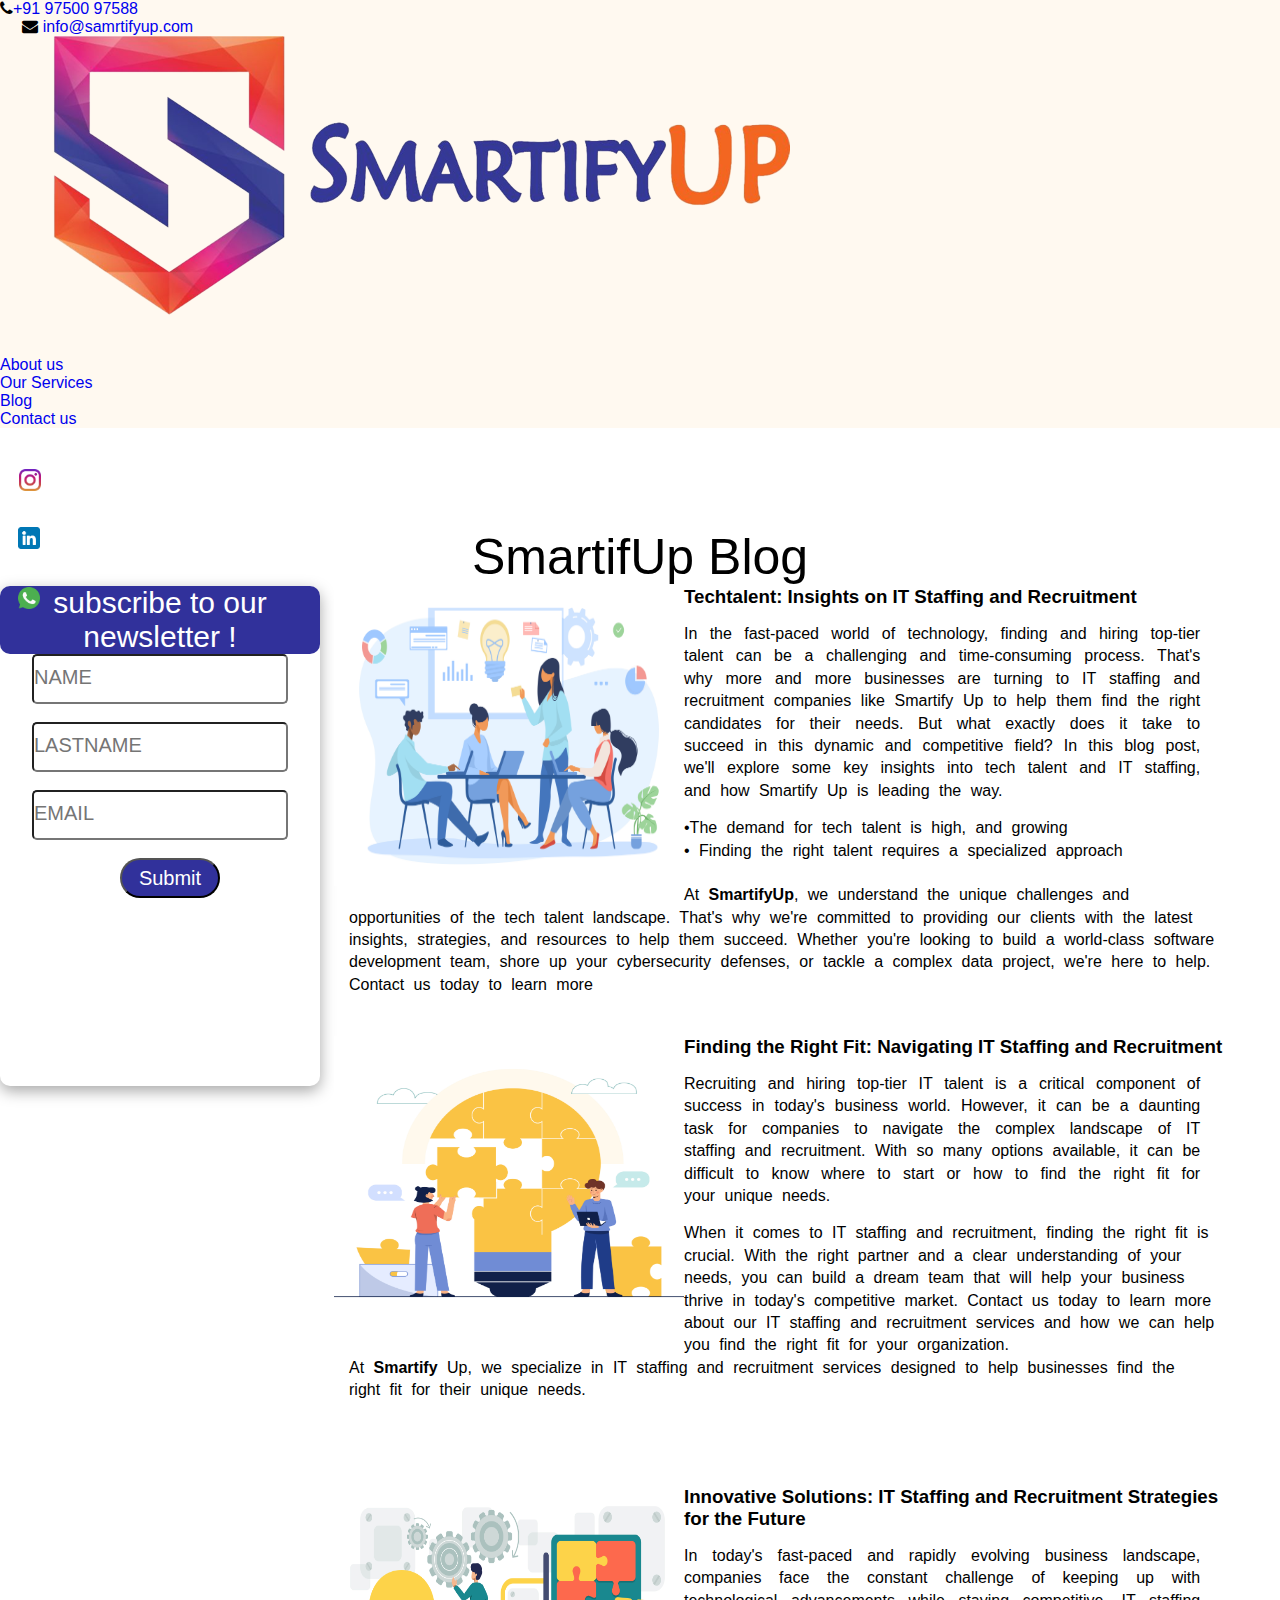
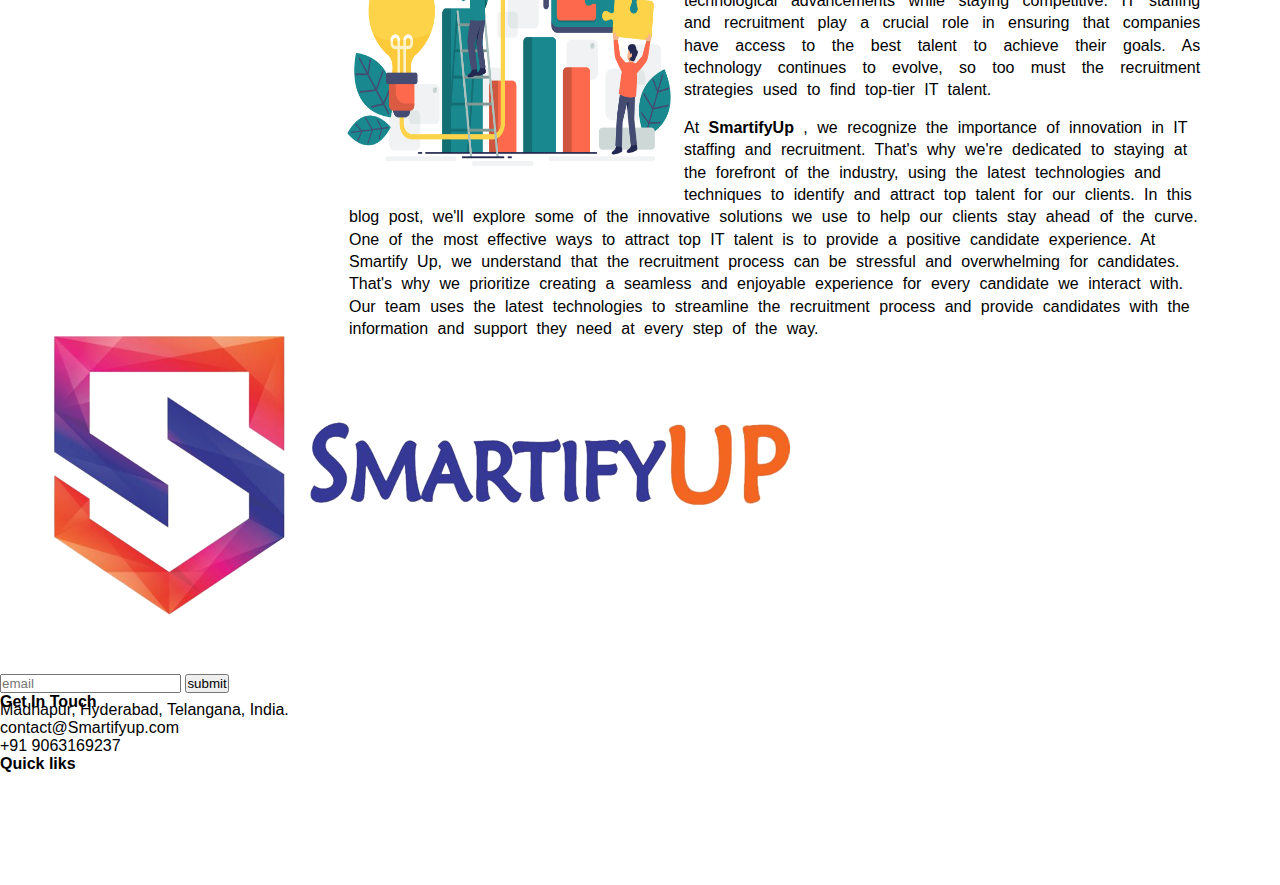
<file: blog.html>
<!DOCTYPE html>
<html lang="en">
<head>
    <meta charset="UTF-8">
    <meta http-equiv="X-UA-Compatible" content="IE=edge">
    <meta name="viewport" content="width=device-width, initial-scale=1.0">
    <link rel="stylesheet" href="styles.css">
    <link rel="stylesheet" href="blog.css">
    <link rel="preconnect" href="https://fonts.googleapis.com">
    <link rel="preconnect" href="https://fonts.gstatic.com" crossorigin>
    <link href="https://fonts.googleapis.com/css2?family=Poppins:wght@200;600;800;900&display=swap" rel="stylesheet">
    <link rel="stylesheet" href="https://cdnjs.cloudflare.com/ajax/libs/font-awesome/4.7.0/css/font-awesome.min.css">
    <link href="https://fonts.googleapis.com/css2?family=Poppins:wght@300&display=swap" rel="stylesheet">
    <link href="https://fonts.cdnfonts.com/css/maiandra-gd" rel="stylesheet">
    <title>Smartify Up</title>
</head>
<body>
     <!--social media floating icons-->
     <section class="social_media_float">
        <div class="social_icons"><img src="\images\instagram1.png" alt=""></div>
        <div class="social_icons"><a href="https://www.linkedin.com/company/smartifyup/" target="_blank"> <img src="\images\linkedin.png" alt=""></a></div>
        <div class="social_icons"> <a href="https://api.whatsapp.com/send?phone=919750097588" target="_blank"><img src="images\whatsapp.png" alt=""></a></div>
    </section>
<!--navbar section-->

<nav class="navbar">
   <div class="top_nav">
    <ul class="top_nav_links">
        <li><a href="tel:+912255663355"><i class="fa fa-phone" style="color:black"></i>+91 97500 97588</a></li>
        <li><a href="mailto:social.media@samrtifyup.com">&nbsp; &nbsp; &nbsp;<i class="fa fa-envelope" style="color:black"></i>
            info@samrtifyup.com</a></li>
   </div>
    <div class="navbar_section">
    <div class="logo_section">
        <a href="index.html"><img src="\images\logo1.png" alt=""></a>
    </div>
    <div class="nav_links"> 
    <ul class="navlinks">
        <li><a href="\aboutus.html" class="hover-underline-animation" >About us</a></li>
        <li><a href="#" class="hover-underline-animation">Our Services</a></li>
        <li><a href="blog.html" class="hover-underline-animation">Blog</a></li>
        <li><a href="contactus.html" class="hover-underline-animation">Contact us</a></li>
    </ul>    
    </div>
</div>
</nav>
<!--ending of navbar-->
<h1>SmartifUp Blog</h1>
<div class="blog_section">
    <aside class="blogdetails_contactus">
        <h1>subscribe to our newsletter !</h1>
        <form action="#">
            <input type="text" placeholder="Name">
            <br>
            <br>
            <input type="text" placeholder="Lastname">
            <br>
            <br>
            <input type="text" placeholder="Email">
            <br>
            <br>
            <button>Submit</button>
        </form>
    </aside>
<div class="blogs">
    <section class="blogimg">
        <aside><img src="\images\4380.jpg" alt=""></aside>
    </section>
    <section class="blogcontent">
        <h3> Techtalent: Insights on IT Staffing and Recruitment</h3>
        <p>In the fast-paced world of technology, finding and hiring top-tier talent can be a challenging and time-consuming process. That's why more and more businesses are turning to IT staffing and recruitment companies like Smartify Up to help them find the right candidates for their needs. But what exactly does it take to succeed in this dynamic and competitive field? In this blog post, we'll explore some key insights into tech talent and IT staffing, and how Smartify Up is leading the way.</p>
    </section>
    <p>&#8226;The demand for tech talent is high, and growing <br>&#8226; Finding the right talent requires a specialized approach <br> <br> At <b>SmartifyUp</b>, we understand the unique challenges and opportunities of the tech talent landscape. That's why we're committed to providing our clients with the latest insights, strategies, and resources to help them succeed. Whether you're looking to build a world-class software development team, shore up your cybersecurity defenses, or tackle a complex data project, we're here to help. Contact us today to learn more</p>
</div>
<div class="blogs">
    <section class="blogimg">
        <aside><img src="\images\Idea_concept.jpg" alt=""></aside>
    </section>
    <section class="blogcontent">
        <h3> Finding the Right Fit: Navigating IT Staffing and Recruitment</h3>
        <p>Recruiting and hiring top-tier IT talent is a critical component of success in today's business world. However, it can be a daunting task for companies to navigate the complex landscape of IT staffing and recruitment. With so many options available, it can be difficult to know where to start or how to find the right fit for your unique needs.</p>
    </section>
    <p>  When it comes to IT staffing and recruitment, finding the right fit is crucial. With the right partner and a clear understanding of your needs, you can build a dream team that will help your business thrive in today's competitive market. Contact us today to learn more about our IT staffing and recruitment services and how we can help you find the right fit for your organization. <br>
        At  <b>Smartify</b> Up, we specialize in IT staffing and recruitment services designed to help businesses find the right fit for their unique needs.</p>
</div>
<div class="blogs">
    <section class="blogimg">
        <aside><img src="\images\6_innovation02.jpg" alt=""></aside>
    </section>
    <section class="blogcontent">
        <h3> Innovative Solutions: IT Staffing and Recruitment Strategies for the Future</h3>
        <p>In today's fast-paced and rapidly evolving business landscape, companies face the constant challenge of keeping up with technological advancements while staying competitive. IT staffing and recruitment play a crucial role in ensuring that companies have access to the best talent to achieve their goals. As technology continues to evolve, so too must the recruitment strategies used to find top-tier IT talent.</p>
    </section>
    <p>  At <b>SmartifyUp </b>, we recognize the importance of innovation in IT staffing and recruitment. That's why we're dedicated to staying at the forefront of the industry, using the latest technologies and techniques to identify and attract top talent for our clients. In this blog post, we'll explore some of the innovative solutions we use to help our clients stay ahead of the curve.
        One of the most effective ways to attract top IT talent is to provide a positive candidate experience. At Smartify Up, we understand that the recruitment process can be stressful and overwhelming for candidates. That's why we prioritize creating a seamless and enjoyable experience for every candidate we interact with. Our team uses the latest technologies to streamline the recruitment process and provide candidates with the information and support they need at every step of the way.</p>
</div>

</div>
<!--footer section-->
<footer class="footer_section">
<div class="footer_logo">
    <img src="\images\logo1.png" alt="">
</div>
<div class="footer_scribe">
    <p style="color:white">Subscribe our website to get our latest update & news.</p>
    <form action="#">
        <input type="text" placeholder="email" required>
        <button type="submit">submit</button>
    </form>
</div>
<div class="getintouch">
    <h4>Get In Touch</h4>
    <p style="margin-top:-10px;">Madhapur,
        Hyderabad, Telangana, India. <br>
        contact@Smartifyup.com <br>
        +91 9063169237</p>
</div>
<div class="quick_links">
    <h4>Quick liks</h4>
    <ul>
        <li><a href="aboutus.html">About us</a></li>
        <li><a href="ourservices.html">Our Services</a></li>
        <li><a href="blog.html">Blog</a></li>
        <li><a href="contactus.html">Contact us</a></li>
    </ul>
</div>
</footer>





<script src="index.js"></script>
</body>
</html>
</file>
<file: styles.css>
*{
    box-sizing: border-box;
    text-decoration: none;
    font-family: 'Maiandra GD', sans-serif;
    margin:0;
    padding:0;
    text-decoration: none;
}
/*vertical lines section*/
body{
box-sizing:border-box;
}
/*vertical lines ending*/
/*floating social icons section*/
.social_media_float{
    position: fixed;
    top:50%;
    width:60px;
    height:180px;
    display: flex;
    flex-direction: column;
    justify-content: space-around;
    align-items: center;
    border-top-right-radius: 25px;
    border-bottom-right-radius: 25px;
    background-color: transparent;
}
.social_media_float .social_icons{
width:25px;
height:25px;
display: flex;
justify-content: center;
align-items: center;
background-color: none;
}
.social_icons img{
    width:90%;
    height:90%;
    object-fit: fit;
}


/*floating socail icons section ending*/



.navbar{
    border:1px solid silver;
    border:none;
    background-color: #fff9f0;
  }
  #header-2{
    background-color: #fff9f0;
  }
  
  /* change the navbar background-color */
  #header-2 .bg-custom{
    background:#fff9f0;
  }
  
  /* change the navbar Hamburger toggler Icon */
  .custom-toggler.navbar-toggler {
      border:none;
  }
  .custom-toggler .navbar-toggler-icon {
    background-image: url("data:image/svg+xml;charset=utf8,%3Csvg viewBox='0 0 32 32' xmlns='http://www.w3.org/2000/svg'%3E%3Cpath stroke='rgba(50,100,100, 1)' stroke-width='2' stroke-linecap='round' stroke-miterlimit='10' d='M4 8h24M4 16h24M4 24h24'/%3E%3C/svg%3E");
  }
  .navbar-toggler:focus, .navbar-toggler:active,.navbar-toggler-icon:focus {
      outline: none;
      box-shadow: none;
  }
  
  /* change the brand color */
  .bg-custom .navbar-brand{
    color:black;
    font-size:30px;
    margin:0px;
    padding:0px;
  }
  
  /* change the text color */
  .nav-item{
    font-size:20px;
    font-weight:400;
    margin:0px 2px;
  }
  .nav-item a{
    color:black;
    margin-left:50px;
  }
  
  
  /* change the text color of active or hovered links */
  .bg-custom .nav-item.active .nav-link,
  .bg-custom .nav-item:hover .nav-link {
      color:#fff;
      background-color: #1b56c5; /* add background-color to active links */
      background-repeat: repeat;
      height: 100%;
      width: auto;
    border-radius:10px;
  }
  
  /* for dropdown only - change the color of droodown */
  .bg-custom .dropdown-menu {
     background: #fffefe;
  }
  .bg-custom .dropdown-item {
    color:rgb(216, 115, 33);
    font-size:18px;
    padding:2px 10px;
    margin:5px 0px;
  }
  .bg-custom .dropdown-item:hover,
  .bg-custom .dropdown-item:focus {
      color: #fff;
      background-color:rgb(48, 117, 180);
  }
  
  @media (max-width:575px){
    .nav-item a{
      text-align:center;
    }
  }
  
  
  
  

/*top_nav styling section starting*/
/*
.headersection {
	width:100%;
	height:100px;
	display:flex;
	position: realtive;
    background-color:#fff9f0 ;
}
.logosection{
	width:250px;
	height:80px;
	align-items:center;
	display: flex;
	justify-content: center;
    margin-left: 50px;
}
.logosection img{
    width:200px;
    height:80px;
    margin-top:10px;
    object-fit: contain;
}
.logosection >a{
	margin-left: 35px;
}
.navbar {
	width:60%;
	height:60px;
    margin-left:100px;
}
.navbar > ul{
	display:flex;
	width:100%;
	gap:30px;
	list-style: none;
	align-items: center;
	justify-content: space-around;
	
}
.navbar ul li{
	transition: all 200ms ease;
    font-size: 20px;
}
.navbar a{
	text-decoration: none;
	font-size: 20px;
	font-weight: 600;
	color:#000000;
	margin-top:15px;
}
.navbar li:last-child{
	margin-right:10px;
}
*/
/* ************************************ hover animation for nav links begin ******************************** */
/*.hover-underline-animation {
	display: inline-block;
	position: relative;
	color: #0087ca;
  }
  
  .hover-underline-animation:after {
	content: '';
	position: absolute;
	width: 100%;
	transform: scaleX(0);
	height: 2px;
	bottom: 0;
	left: 0;
	background-color: #0087ca;
	transform-origin: bottom right;
	transition: transform 0.25s ease-out;
  }
  
  .hover-underline-animation:hover:after {
	transform: scaleX(1);
	transform-origin: bottom left;
  }
  */
  /* Style the button that toggles the dropdown */
  /*
.dropbtn {
    background-color: #695f50;
    color: rgb(255, 255, 255);
    padding: 8px;
    font-size: 16px;
    border: none;
    cursor: pointer;
    border-radius: 10px;
  }
  */
  /* Style the dropdown content */
  /*
  .dropdown-content {
    display: none;
    position: absolute;
    z-index: 1;
    border-radius:10px;
    background-color: #f1f1f1;
    min-width: 160px;
    box-shadow: 0px 8px 16px 0px rgba(0,0,0,0.2);
  }
  */
  
  /* Style the links inside the dropdown */
  /*
  .dropdown-content a {
    color: black;
    font-size:14px;
    text-decoration: none;
    display: block;
  }
  */
  
  /* Show the dropdown when the button is hovered over */
  /*
  .dropdown:hover .dropdown-content {
    display: block;
  }
  */
  /*********************************************** ending hover animation for nav links **************************/
/*
 #burger{
	display: none;
	margin-top:5px;
	margin-right:25px;
 }
 @media (max-width: 1030px) {

    .logosection{
		width:25%;
		height:60px;
		align-items:center;
		display: flex;
		justify-content: center;
	}
    .logosection img{
        margin-top: 35px;;
    }
	.logosection >a{
		margin-left: 100px;
	}

	#burger {
		box-sizing: initial;
		display: block;
		width: 1rem;
		color: #000000;
		cursor: pointer;
		margin-bottom: 0.5em;
	}

	#burger:focus {
		border: none;
		outline: none;
	}

	nav {
		position: absolute;
		right: 0;
		top: 3em;
		background: #ea580c;
		box-shadow: rgba(17, 12, 46, 0.15) 0px 48px 100px 0px;
		clip-path: circle(0% at 100% 0);
		transition: all 500ms ease-in-out;
		border-radius:5px;
		z-index:5;
		
	}

	nav.show {
		clip-path: circle(300% at 100% 0);
		transition-duration: 300ms;
		z-index:999;
	}
	nav ul {
		flex-direction: column;
		background-color: #ea580c;
		padding-bottom:10px;
		position:relative;
		
	}
	.navbar li{
		background-color: #ea580c;
	}
	.navbar a{
		background-color: transparent;
		color:white;
	}
    
	}
	@media (max-width: 600px){
    
		nav {
			position: absolute;
			right: 0;
			top: 3em;
			background: #ea580c;
			box-shadow: rgba(17, 12, 46, 0.15) 0px 48px 100px 0px;
			clip-path: circle(0% at 100% 0);
			transition: all 500ms ease-in-out;
			border-radius:5px;
			
		}
        .navbar .dropdown{
            background: transparent;
        }
	}

*/
/*hero section stylling beign*/
/*
.hero_section{
    width:auto;
    height:500px;
    background: #fff9f0;
    display: flex;
    justify-content: space-around;
    align-items: center;
}

.hero_section .hero_content{
    width: 80%;
    max-width: 550px;
    height:auto;
    margin-left:55px;
    display:flex;
    flex-direction: column;
    justify-content: center;
}

.hero_content h1{
    font-size: 35px;
    font-weight: 600;
}

.hero_content p{
    font-size: 20px;
    color: #5a6883;
    margin-top: 20px;
}

.hero_content button{
    height:40px; 
    background-color: #163D88;
    border-radius: 50px;
    color:white;
    font-weight: 600;
    font-size:15px;
    border:none;
    margin-top: 20px;
    width: 150px;
}

.hero_section .hero_image{
    width: 80%;
    max-width: 550px;
    height:auto;
    display: flex;
    justify-content: center;
    align-items: center;
    margin-right: 55px;
}

.hero_image img{
    width:100%;
    height:auto;
    object-fit:cover;
}

@media only screen and (max-width: 768px) {

    .hero_section{
        flex-direction: column;
        height: auto;
        padding: 50px 0;
    }

    .hero_section .hero_content{
        width: 90%;
        max-width: none;
        margin: 0 auto;
        margin-bottom: 50px;
        text-align: center;
    }

    .hero_section .hero_image{
        width: 90%;
        max-width: none;
        margin: 0 auto;
    }

}

@media only screen and (max-width: 480px) {

    .hero_content h1{
        font-size: 24px;
    }
    .hero_content h3{
        font-size: 18px;
    }

    .hero_content p{
        font-size: 14px;
    }

    .hero_content button{
        font-size: 14px;
        width: 100px;
    }

}
*/
.banner {
    background-color: #fff9f0;
    color: #f1f1f1;
    height: 80vh;
  }
  .container {
    height: 80vh;
  }
  .row {
    align-items: center;
    height: 80vh;
    overflow:hidden;
  }
  .btn {
    padding: 0.5em 1.5em;
    border-radius: 2em;
    background:#1b56c5;
    color:white;
    border:none;
    margin-bottom: 25px;
  }
  
  @media screen and (min-width: 769px) {
    p {
      font-size: 1em;
    }
  }
  @media screen and (max-width: 768px) {
    .banner {
      padding: 2em;
      text-align: center;
      height:auto;
    }
   
  }
  @media screen and (max-width: 567px) {
    img {
      width: 70%;
      height:70%;
    }
  }
  

/*hero section ending*/

/*about us section beginning*/
.about_us{
    width: 100%;
    height: auto;
    display: flex;
    justify-content: space-around;
    align-items: center;
    margin-top: 5%;
    margin-bottom:50px;
}

.about_us .about_image{
    width: 60%;
    height: auto;
    margin-left: 5%;
}

.about_image img{
    width: 100%;
    height: 90%;
    object-fit: fit;
}

.about_us .about_content{
    width: 35%;
    height: auto;
}

.about_content h4{
    color: #1b56c5;
    font-size: 2vw;
}

.about_content h1{
    font-weight: 600;
    font-size: 3.5vw;
}

.about_content p{
    font-weight: 600;
    color: #5a6883;
}

.about_content button{
    width: 30%;
    height: 7%;
    border-radius: 100px;
    background-color: #e6b966;
    font-weight: 600;
    border: none;
    font-size: 1.5vw;
    color: white;
    margin-top: 4%;
    margin-left: 4%;
}


/* Media queries for smaller screens */
@media only screen and (max-width: 768px) {
    .about_us{
        flex-direction: column;
        margin-top: 10%;
        margin-bottom:50px;
    }

    .about_us .about_image{
        width: 80%;
        margin: 0 auto;
        margin-bottom: 5%;
    }

    .about_us .about_content{
        width: 80%;
    }

    .about_content h4{
        font-size: 3.5vw;
        text-align: center;
    }

    .about_content h1{
        font-size: 6vw;
        text-align: center;
        margin-bottom: 5%;
    }

    .about_content p{
        font-size: 3vw;
        text-align: center;
    }

    .about_content button{
        width: 40%;
        height: 10%;
        font-size: 2.5vw;
        margin-top: 5%;
        margin-left: 30%;
        margin-right: auto;
    }
}


/* Media queries for even smaller screens */
@media only screen and (max-width: 480px) {
    .about_us{
        margin-top: 15%;
        margin-bottom:50px;
    }

    .about_us .about_image{
        width: 90%;
        margin-bottom: 10%;
    }

    .about_us .about_content{
        width: 90%;
    }

    .about_content h4{
        font-size: 5vw;
        text-align: center;
    }

    .about_content h1{
        font-size: 8vw;
        text-align: center;
        margin-bottom: 10%;
    }

    .about_content p{
        font-size: 4vw;
        text-align: center;
    }

    .about_content button{
        width: 30%;
        height: 15%;
        font-size: 3vw;
        margin-top: 10%;
        margin-left:125px;
        margin-right: auto;
    }
}

/*about us section ending */

/*our services section begin*/
@media (max-width:768px){
    .our_services{
        width:100%;
        height:auto;
        margin-top:50px;
    }
    
.our_services h1:first-child{
   font-size: 6vw;
}
.our_services .services_title{
    font-size: 3vw;
}
   .our_services .services_tiles{
    width:100%;
    min-height:1300px;
    display: flex;
    flex-direction: column;
}

.services_tiles .services:first-child{
   margin-top:20px;
   margin-left:0px;
}
.services:nth-child(odd){
    margin-top:15px;
}
.services:nth-child(even){
    margin-top:15px;
}
}
    
/*our services media queiry*/

.our_services h1:first-child{
    width:100%;
    height:50px;
    font-weight:600;
    display:flex;
    justify-content: center;
    align-items:center;
    color:#5a6883
}
.our_services .services_title{
    width:100%;
    height:120px;
    display:flex;
    flex-direction: column;
    justify-content: center;
    align-items: center;
    text-align: center;
}
.our_services .services_title h1{
       word-wrap: break-word;
       display: flex;
       width:60%;
       font-size: 2em;
}
.our_services .services_tiles{
    width:100%;
    height:400px;
    display: flex;
    justify-content: space-around;
    align-items: center;
    
}
.services_tiles .services{
    width:280px;
    height:400px;
    box-shadow:  rgba(0, 0, 0, 0.35) 0px 5px 15px;
    border-radius: 15px;
    display: flex;
    justify-content: center;
    align-items: center;
    flex-direction: column;
}
.services .services_image img{
    width:80px;
    height:80px;
    object-fit: fit;
    margin-top:10px;
}
.services h4{
    font-weight: 600;
    text-align: center;
    font-size: 20px;
}
.services p{
    text-align:center;
    font-weight:600;
    width:90%;
    margin-left:5%;
    margin-right:5%;
    font-size: 14px;;
}
.services section .hover-underline-animation {
    display: inline-block;
    position: relative;
    color: #ce9822;
  }
  
  .hover-underline-animation::after {
    content: '';
    position: absolute;
    width: 100%;
    transform: scaleX(0);
    height: 2px;
    bottom: 0;
    left: 0;
    background-color: #ecb44b;
    transform-origin: bottom right;
    transition: transform 0.25s ease-out;
  }
  
  .hover-underline-animation:hover::after {
    transform: scaleX(1);
    transform-origin: bottom left;
  }
.services:first-child{
    margin-left:65px;
}
/*our services section ending*/

/*our oath testimonial section beign*/
.our_oath_testimonial_section{
    width:100%;
    height:500px;
    margin-top:50px;
    display: flex;
    justify-content: space-around;
    align-items: center;
}
.our_oath_testimonial_section .our_oath_text{
    width:550px;
    height:450px;
    margin-left:55px;
}
.our_oath_text h4{
    color:#081C41;
    font-size:18px;
    font-weight:600;
    text-decoration: underline;
}
.our_oath_text h1{
    font-weight:600;
}
.our_oath_text p{
    font-weight:500;
}
.our_oath_testimonial_section .our_oath_images{
    width:550px;
    height: 100%;
    display: flex;
}
.our_oath_images .msgpop1{
    width:100%;
    height:100%;
}
.msgpop1 .msg1{
    width:80%;
    height:170px;
    border-radius: 15px;
    box-shadow:  rgba(0, 0, 0, 0.35) 0px 5px 15px;
}
.msgpop1 .msg2{
    width:80%;
    height:170px;

    margin-top:75px;
    border-radius: 15px;
    box-shadow:  rgba(0, 0, 0, 0.35) 0px 5px 15px;
}
.our_oath_images .msgpop2{
    width:100%;
    height:100%;
}
.msgpop2 .msg3{
    width:80%;
    height:170px;
    margin-top:75px;
    border-radius: 15px;
    box-shadow:  rgba(0, 0, 0, 0.35) 0px 5px 15px;
}
.msgpop2 .msg4{
    width:80%;
    height:170px;
    margin-top:35px;
    border-radius: 15px;
    box-shadow:  rgba(0, 0, 0, 0.35) 0px 5px 15px;
}

/*our oath testimonial section ending*/

/*blog section styling begin*/
.blog_section{
    width:100%;
    height:500px;
    background-color: white;
}
.blog_section .blog_section_title{
    width:100%;
    height:120px;
}
.blog_section_title{
   display: flex;
   justify-content: space-around;
   align-items: center;
   flex-direction: column;
   text-align: center;

}
.blog_section_title h3, h2{
   font-weight: 600;

}
.blog_section_title h2{
    margin-top:-15px;
    font-size:35px;
}
.blog_section .blog_tiles_section{
    width:100%;
    height:300px;
    display: flex;
    justify-content: space-around;
    align-items: center;
}
.blog_tiles_section .blog_tiles{
    width:400px;
    height:300px;
   
}
.blog_tiles{
    display: flex;
    flex-direction: column;
    justify-content: center;
    align-items: center;
    text-align: center;
}
.blog_tiles img{
    width:350px;
    height:200px;
    object-fit:contain;
}
.blog_tiles p{
    font-weight: bold;
    color:#5a6883;
}
.blog_tiles .blog_section_tiles a{
    text-decoration: none;
    color:#ce9822;
}

/* Media Queries for Responsive Design */
@media only screen and (max-width: 768px) {
  .blog_section{
    height:auto;
  }
  .blog_section .blog_section_title{
    height: 80px;
    margin-top:50px;
  }
  .blog_section_title h2{
    font-size:30px;
  }
  .blog_section .blog_tiles_section{
    flex-wrap: wrap;
    height: auto;
  }
  .blog_tiles_section .blog_tiles{
    width: 45%;
    margin-bottom: 30px;
  }
  .blog_tiles:nth-child(even){
    margin-bottom:50px;
  }
  .blog_tiles img{
    width: 100%;
    height: auto;
  }
}

@media only screen and (max-width: 576px) {
  .blog_section{
    height:auto;
    margin-bottom:-550px;
    margin-top:50px;
  }
  .blog_section .blog_section_title{
    height: 60px;
  }
  .blog_section_title h2{
    font-size:25px;
  }
  .blog_tiles_section .blog_tiles{
    width: 80%;
    margin-bottom: 30px;
  }
  .blog_tiles:nth-child(even){
    margin-bottom:50px;
  }
  .blog_tiles img{
    width: 100%;
    height: auto;
  }
}


/*blog section styling ending*/
/*contact us section beiginng*/


@media only screen and (max-width: 1200px) {
    .contact_us_section {
      flex-wrap: wrap;
      height: auto;
      text-align: center;
      margin-top:50px;
    }
    .contact_us_section .contact_us_forms {
      width: 100%;
      max-width: 550px;
      margin-left: 0;
      margin-top: 30px;
    }
    .contact_us_image form input{
        margin-top:15px;
    }
    .contact_us_image form input:nth-child(odd){
        margin-left:15px;
    }
    .contact_us_image form input:nth-child(even){
        margin-left:-25px;
    }
    .contact_us_section .contact_us_image {
      width: 100%;
      max-width: 600px;
      margin-top: 30px;
    }
  }
  
  @media only screen and (max-width: 768px) {
    .contact_us_image h4{
        margin-top:-150px;
    }
    .contact_us_forms img {
      display: none;
      margin-left:-50px;
      margin-top:200px;
      object-fit:contain;
    }
    .contact_us_image form{
        margin-top:0px;
    }
  }
  

/*contact us seciton media queries ending*/

.contact_us_section{
    width:100%;
    height:500px;
    display: flex;
    justify-content: space-around;
    align-items: center;
}
.contact_us_section .contact_us_forms{
    width:550px;
    height:500px;                
    margin-left:70px;
}
.contact_us_forms img{
    width:100%;
    height:100%;
    object-fit:fit;
}
.contact_us_section .contact_us_image{
    width:600px;
    height:500px;        
                 
}
.contact_us_image h4{
    margin-top: 20px;
}

.contact_us_image form input{
   width:250px;
   height:35px;
}


/*footer section styling ending*/

.footer{
    width:100%;
    height:auto;
    display:grid;
    grid-template-columns: auto auto auto auto;
    grid-gap:50px;
    justify-content: space-evenly;
    align-items: center;
    background-color: #6693e6;
	padding:50px;
}
.footer .footer_sections{
    width:250px;
    height:200px;
    text-align: center;
}
.footer_sections .quick_links{
    text-align:center;
}
.quick_links li{
    list-style: none;
    color:white;
    margin-right:20px;
    margin-top:10px;
}
.quick_links li a{
    color:white;
}
@media only screen and (max-width: 768px) {
    .footer{
        margin-top:600px;
        height:1000px;
        grid-template-columns: auto;
    }
}
</file>
<file: blog.css>
*{
    box-sizing: border-box;
    text-decoration: none;
    font-family: 'Maiandra GD', sans-serif;
}
/*vertical lines section*/
body{
box-sizing:border-box;
}
/*hero section styling begin*/
h1{
    text-align: center;
    margin-top:100px;
    font-size:50px;
    font-weight: 500;
}
.blogdetails_contactus{
    width:25%;
    height:500px;
    float:left;
   box-shadow: rgba(0, 0, 0, 0.35) 0px 5px 15px;
   border-radius: 10px;
}
.blogdetails_contactus h1{
    font-size: 30px;
    margin-top:0px;
    width:100%;
    background-color: rgba(28, 28, 145, 0.904);
    border-radius: 10px;;
    color:white;
}
.blogdetails_contactus form input{
    width:80%;
    height:50px;
    border-radius:5px;
    margin-left:10%;
}
.blogdetails_contactus form button{
    width:100px;
    height:40px;
    border-radius:100px;
    background:  rgba(28, 28, 145, 0.904);
    color:white;
    font-size: 20px;
    margin-left: 120px;
}
.blogdetails_contactus form input::placeholder {
    font-size: 20px;
    text-transform: uppercase; /* set the desired font size */
  }
.blogs{
    width:70%;
    float:right;
    margin-right:50px;
    height:450px;
}
.blogs p{
    color:black;
    margin:15px;
    line-height: 1.4;
    word-spacing: 5px;
}
.blogs .blogimg aside{
  width:350px;
  height:300px;
  float:left;
}
.blogimg aside img{
width:100%;
height:100%;
object-fit: fit;
}
.blogs .blogcontent{
    width:auto;
    height:auto;
}
.blogcontent p{
    color:black;
    width: 95%;
    line-height:1.4;
    text-align: justify;
}
</file>
